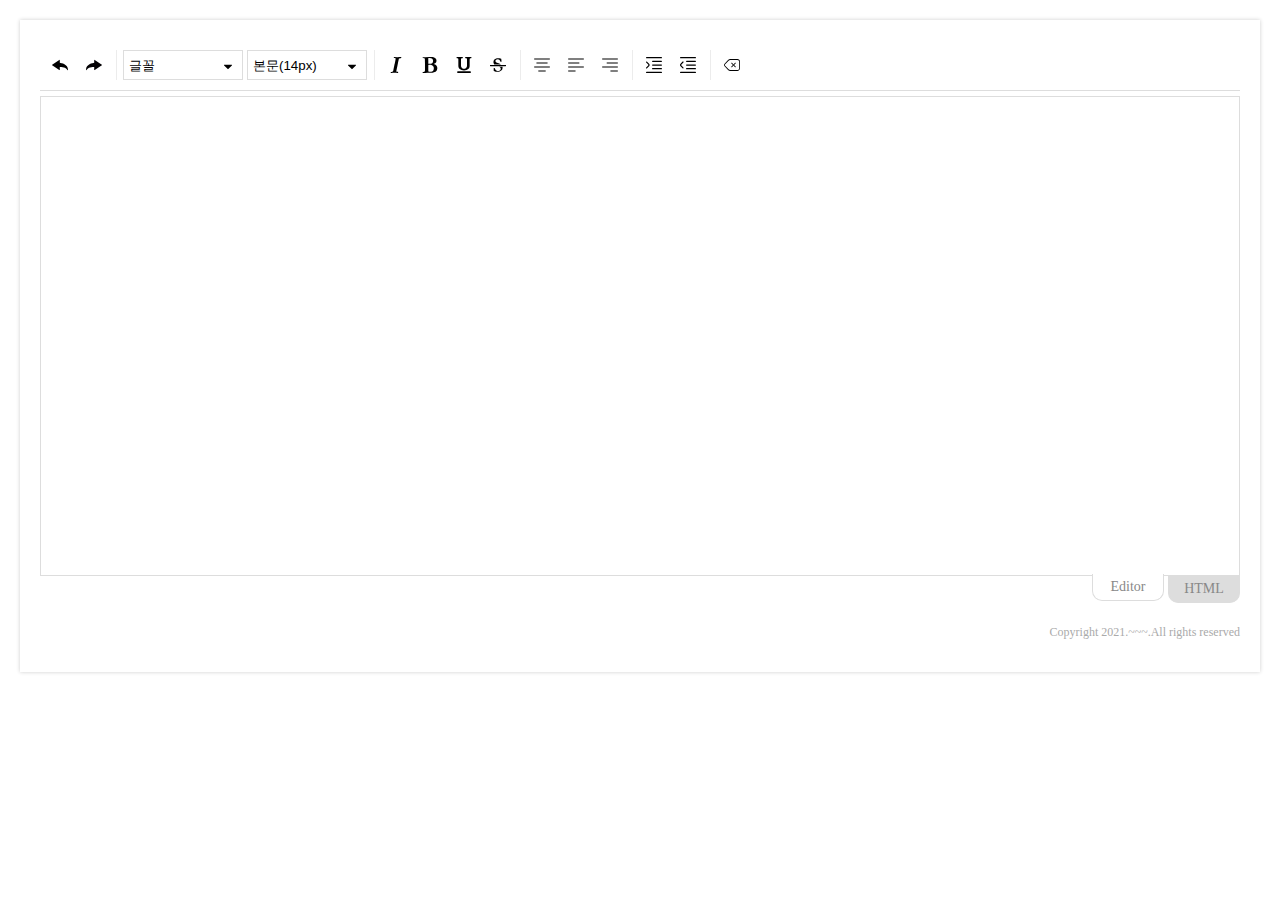
<file: editor.html>
<!DOCTYPE html>
<html>
<head>
	<meta charset="utf-8">
	<title>EDITOR</title>
	<link rel="stylesheet" type="text/css" href="/simpleEditor/css/editor.css">
	<link rel="preconnect" href="https://fonts.gstatic.com">
    <link href="https://fonts.googleapis.com/css2?family=Noto+Sans+KR:wght@100;300;400;500;700;900&display=swap" rel="stylesheet">
    <link href="https://fonts.googleapis.com/css2?family=Noto+Serif+KR:wght@200;300;400;500;600;700;900&display=swap" rel="stylesheet">
</head>
<body>
	<div id="editor_warp">
		<div id="editor_group">
			<ul id="function_line">
				<!-- HTML 모드에서는 ID명 return_btns을 제외한 모든 li 태그에 class명 off 추가 -->
				<li id="return_btns" class="group">
					<ul>
						<li><button id="undo">undo</button></li>
						<li><button id="redo">redo</button></li>
					</ul>
				</li>
				<li id="font_btns" class="group editor-mode-btn">
					<ul>
						<li>
							<select id="fontfamily">
								<!-- option 태그에서 인라인 스타일이 적용이 안된다고 함, 자바스크립트로 해야 한다고 함 -->
								<option value="none" selected disabled hidden>글꼴</option>
								<option value="font1">Noto Sans</option>
								<option value="font2">Noto Serif</option>
							</select>
						</li>
						<li>
							<select id="fontsize">
								<option value="paragraph" id="paragraph">본문(14px)</option>
								<option value="header1" id="header1">제목(32px)</option>
								<option value="header4" id="header4">소제목(16px)</option>
							</select>
						</li>
					</ul>
				</li>
				<li id="fontstyle_btns" class="group editor-mode-btn">
					<ul>
						<li><button id="italic">italic</button></li>
						<li><button id="bold">bold</button></li>
						<li><button id="underline">underline</button></li>
						<li><button id="cancelline">cancelline</button></li>
					</ul>
				</li>
				<li id="align_btns" class="group editor-mode-btn">
					<ul>
						<li><button id="centeralign">centeralign</button></li>
						<li><button id="leftalign">leftalign</button></li>
						<li><button id="rightalign">rightalign</button></li>
					</ul>
				</li>
				<li id="indent_btns" class="group editor-mode-btn">
					<ul>
						<li><button id="indentation">indentation</button></li>
						<li><button id="unindentation">unindentation</button></li>
					</ul>
				</li>
				<li id="del_btns" class="group editor-mode-btn">
					<button id="delete">delete</button>
				</li>
			</ul>
			<div id="textbox">
				<!-- 에디터 모드가 기본적으로 활성화되어 class명 write_area에 추가 class명 on 삽입상태 -->
				<iframe id="editor_area" class="write-area" src="editor_textarea.html" style="display: block;">
				</iframe>
				<textarea id="HTML_area" class="write-area"><div style="font-family: 'Noto Sans KR', sans-serif;"><!-- 내용 --></div><!-- basicfont --><div style="font-family: 'Noto Serif KR', serif;"><!-- 내용 --></div><!-- font1 --><p style="font-size: 14px;">다람쥐 헌 쳇바퀴에 타고파</p><!-- paragraph --><h1>다람쥐 헌 쳇바퀴에 타고파</h1><!-- header1 --><h4>다람쥐 헌 쳇바퀴에 타고파</h4><!-- header4 --><i>다람쥐 헌 쳇바퀴에 타고파</i><!-- italic --><b>다람쥐 헌 쳇바퀴에 타고파</b><!-- bold --><u>다람쥐 헌 쳇바퀴에 타고파</u><!-- underline --><s>다람쥐 헌 쳇바퀴에 타고파</s><!-- cancelline --><div style="text-align: center;"><!-- 내용 --></div><!-- centeralign --><div style="text-align: left;"><!-- 내용 --></div><!-- leftalign --><div style="text-align: right;"><!-- 내용 --></div><!-- rightalign --><div style="text-indent: 14px;"><!-- 내용 --></div><!-- indentation --><div style="text-indent:-14px;"><!-- 내용 --></div><!-- unindentation --><del>다람쥐 헌 쳇바퀴에 타고파</del><!-- delete --></textarea>
			</div>
			<div id="tab_group" class="group">
				<ul>
					<li class="tab-btn on">
						<a href="#editor_area" class="mode-btn">Editor</a>
					</li>
					<li id="HTML_btn" class="tab-btn">
						<a href="#HTML_area" class="mode-btn">HTML</a>
					</li>
				</ul>
			</div>
		</div>
		<p id="copyright">Copyright 2021.~~~.All rights reserved</p>
	</div>
</body>
<script type="text/javascript">
	const editorConverterButtonType = {
		editorMode : 0,
		htmlMode : 1,
	};

	console.log(editorConverterButtonType);

	const tabList = document.querySelectorAll('.tab-btn');
	console.log(tabList);

	for(let i = 0 ; i < tabList.length ; ++i){
		tabList[i].addEventListener('click', function(event){
			console.log();
			//1: 기존 하이퍼링크 동작을 방지한다.
			event.preventDefault();
			//href의 디폴트 동작 = 페이지 이동
			//난 페이지 이동을 하면 안되는 상황(버튼으로 사용)
			//prevent 방지한다, default 기본값


			//중복 클릭 방지
			if(tabList[i].classList.contains('on')){
				return;
			}
			//여기에 해당하는 코드는 모든 이벤트가 붙는 대상이 실행되는 공통 코드
			let functionBttns = document.querySelectorAll('.editor-mode-btn');//기능 버튼들
			console.log(functionBttns);

			//내용 입력칸 활성화
			let writeAreas = document.querySelectorAll('.write-area');
			console.log(writeAreas);	

			let writeAreaLength = writeAreas.length;
			console.log(writeAreaLength);
			console.log(writeAreas.length);

			for(let j = 0 ; j < writeAreaLength ; ++j){
				writeAreas[j].style.display = (i === j) ? 'block' : 'none'; //삼항연산자(?: 물음표 앞에는 참거짓을 가려내는것 참일때는 : 앞, 거짓일때는 : 뒤)
				console.log(j);
				console.log(writeAreas[j]);
			}

			//버튼에 달린 href 속성 = 게시판 타입
			let buttonType = tabList[i].querySelector('a').getAttribute('href')
			console.log(buttonType);

			//2. 이 버튼이 html버튼인지 editor버튼인지 구분한다.	
			if(editorConverterButtonType.editorMode === i){
				functionBttns.forEach(function(functionBttn){
					functionBttn.classList.remove('off');
				});

				//html 버튼을 비활성화
				tabList[editorConverterButtonType.editorMode].classList.add('on');
				tabList[editorConverterButtonType.htmlMode].classList.remove('on');


			}else if(editorConverterButtonType.htmlMode === i){
				functionBttns.forEach(function(functionBttn){
					functionBttn.classList.add('off');
				});

				//html 버튼을 비활성화
				tabList[editorConverterButtonType.editorMode].classList.remove('on');
				tabList[editorConverterButtonType.htmlMode].classList.add('on');
			}

		});

		console.log(i,tabList[i]);
	}
	

//로직엔 충실하나 정리가 안된 코드
	/*
	const editorConverterButtonType = {
		editorMode : 0,
		htmlMode : 1,
	};

	const tabList = document.querySelectorAll('.tab-btn');
	for(let i = 0 ; i < tabList.length ; ++i){
		tabList[i].addEventListener('click', function(event){
			//1: 기존 하이퍼링크 동작을 방지한다.
			event.preventDefault();

			//2. 이 버튼이 html버튼인지 editor버튼인지 구분한다.	
			if(editorConverterButtonType.editorMode === i){
				let functionBttns = document.querySelectorAll('.editor-mode-btn');//기능 버튼들
				functionBttns.forEach(function(functionBttn){
					functionBttn.classList.remove('off');
				});

				//내용 입력칸 활성화
				let writeAreas = document.querySelectorAll('.write-area');
				let writeAreaLength = writeAreas.length;
				for(let j=0;j<writeAreaLength;++j){
					writeAreas[j].style.display = (i === j) ? 'block' : 'none';
					
					//if(j === i){
					//	writeAreas[j].style.display = ;	
					//}else{
					//	writeAreas[j].style.display = 'none';		
					//}
				}

				//내용 삽입
				let buttonType = tabList[i].querySelector('a').getAttribute('href')

				//html 버튼을 비활성화
				tabList[editorConverterButtonType.editorMode].classList.add('on');
				tabList[editorConverterButtonType.htmlMode].classList.remove('on');


			}else if(editorConverterButtonType.htmlMode === i){
				let functionBttns = document.querySelectorAll('.editor-mode-btn');//기능 버튼들
				functionBttns.forEach(function(functionBttn){
					functionBttn.classList.add('off');
				});

				//내용 입력칸 활성화
				let writeAreas = document.querySelectorAll('.write-area');
				let writeAreaLength = writeAreas.length;
				for(let j=0;j<writeAreaLength;++j){
					writeAreas[j].style.display = (i === j) ? 'block' : 'none';
					
					//if(j === i){
					//	writeAreas[j].style.display = ;	
					//}else{
					//	writeAreas[j].style.display = 'none';		
					//}
					//
				}

				//내용 삽입
				let buttonType = tabList[i].querySelector('a').getAttribute('href')

				//html 버튼을 비활성화
				tabList[editorConverterButtonType.editorMode].classList.remove('on');
				tabList[editorConverterButtonType.htmlMode].classList.add('on');
			}
		});
	}

*/
//개못하는 답안
/*

	const tabList = document.querySelectorAll('.tab-btn');//클래스를 불러올때는 querySelectorAll로
	const contents = document.querySelectorAll('.write-area');
	let activeCont = ''; // 현재 활성화 된 컨텐츠 (기본:#editor_area 활성화)


	for(var i = 0; i < tabList.length; i++){//length는 개수
	  tabList[i].querySelector('.mode-btn').addEventListener('click', function(e){
	    e.preventDefault();//prevent는 막다
	    for(var j = 0; j < tabList.length; j++){
	      // 나머지 버튼 클래스 제거
	      tabList[j].classList.remove('on');

	      // 나머지 컨텐츠 display:none 처리
	      contents[j].style.display = 'none';
	    }

	    // 버튼 관련 이벤트
	    this.parentNode.classList.add('on');//어미객체에 클래스 추가

	    // 버튼 클릭시 컨텐츠 전환
	    activeCont = this.getAttribute('href');
	    document.querySelector(activeCont).style.display = 'block'


	    //HTML 버튼 클릭시 에디터 기능 비활성화
	    const htmlOn = document.querySelector('#HTML_btn');//html 전환 버튼
		const btnsOff = document.querySelectorAll('.editor-mode-btn');//기능 버튼들
		const hasClass = htmlOn.classList.contains('on');  //html 전환 버튼이 늘렸는지

		if(hasClass){
			console.log(btnsOff);
			btnsOff.classList.add('off');
		}else{
			btnsOff.classList.remove('off');
		}	

	});

	  
	}
	*/
</script>
</html>
</file>
<file: simpleEditor/css/editor.css>
body{
  margin: 20px;
}
select:focus, textarea:focus{
  outline: none;
}
#editor_warp{
  padding: 20px;
  box-sizing: border-box;
  width: 100%;
  height: 100%;
  background-color: rgba(255,255,255,0.2);
  box-shadow: 0px 0px 4px rgba(0,0,0,0.2);
}
#editor_warp ul{
  list-style: none;
}
#editor_warp button{
  border: none;
  background-color: transparent;
  padding: 5px;
  cursor: pointer;
  width: 30px;
  height: 30px;
  text-indent: 9999%;
  overflow: hidden;
  position: relative;
}
#editor_warp button:hover{
  box-shadow: 0px 0px 4px rgba(0,0,0,0.4);
}
#editor_warp button::after{
  content: "";
  position: absolute;
  width: 16px;
  height: 16px;
  left: 7px;
  top: 7px;
  background-size: contain;
  background-position: center center;
  background-repeat: no-repeat;
}
#editor_group{
  width: 100%;
  height: 100%;
}

/* function */
#function_line{
  margin: 5px 0px;
  padding: 5px;
  padding-bottom: 0px;
  border-bottom: 1px solid #ddd;
}
.group{
  display: inline-block;
  position: relative;
  padding-right: 10px;
  padding-bottom: 10px;
}
.group:nth-last-child(1){
  padding-right: 0px;
}
.group::after{
  content: "";
  width: 1px;
  height: 30px;
  display: inline-block;
  position: absolute;
  right: 2px;
  top: 0;
  background-color: #ececec;
}
.group:nth-last-child(1)::after{
  display: none;
}
#function_line .group.off{
  position: relative;
}
#function_line .group.off:after{
  content: "";
  width: 100%;
  height: 100%;
  background-color: rgba(255,255,255,0.75);
  z-index: 100;
}
.group>ul{
  display: inline-block;
  padding: 0px;
  margin: 0px;
}
.group>ul>*{
  display: inline-block;
}

/* function_return */
#return_btns{
  
}
#undo::after{
  background: url(../img/undo-arrow.svg);
}
#redo::after{
  background: url(../img/redo-arrow.svg);
}

/* function_font */
#font_btns{
  
}
.group select{
  height: 30px;
  width: 120px;
  border: 1px solid #ddd;
  background: transparent;
  -moz-appearance:none; /* Firefox */
  -webkit-appearance:none; /* Safari and Chrome */
  appearance:none;
  box-shadow: none;
  padding: 5px;
  box-sizing: border-box;
  background: url(../img/down-filled-triangular-arrow.svg) no-repeat;
  background-size: 8px;
  background-position-x: 100px;
  background-position-y: 12px;
}
.group select::-ms-expand{
  display:none;
}
.group select option{
  border: 1px solid #ddd;
  box-shadow: none;
}

/* function_fontstyle */
#fontstyle_btns{
  
}
#italic::after{
  background: url(../img/italicize-text.svg);
}
#bold::after{
  background: url(../img/bold-text.svg);
}
#underline::after{
  background: url(../img/underlined-text.svg);
}
#cancelline::after{
  background: url(../img/cancel-text.svg);
}

/* function_align */
#align_btns{
  
}
#centeralign::after{
  background: url(../img/center-align.svg);
}
#leftalign::after{
  background: url(../img/left-align.svg);
}
#rightalign::after{
  background: url(../img/right-align.svg);
}

/* function_indent */
#indent_btns{
  
}
#indentation::after{
  background: url(../img/indent.svg);
}
#unindentation::after{
  background: url(../img/unindent.svg);
}

/* function_delete */
#del_btns{
  
}
#delete::after{
  background: url(../img/tag-delete.svg);
}

.on{
  display: inherit !important;
}

/* textbox */
#textbox{
  width: 100%;
}
.write-area{
  width: 100%;
  resize: none;
  border: 1px solid #ddd;
  padding: 10px 20px;
  box-sizing: border-box;
  height: 480px;
  display: none;
}
#editor_area{
  padding: 10px !important;
}

/* writing mode */
#tab_group{
  width: 100%;
  text-align: right;
}
.tab-btn{
  display: inline-block;
}
.tab-btn a{
  padding: 5px;
  cursor: pointer;
  border: 1px solid #ddd;
  width: 60px;
  border-top: none !important;
  color: #888;
  border-radius: 0 0 10px 10px;
  background: #ddd;
  text-align: center;
  font-size: 14px;
  display: inline-block;
  text-decoration: none;
}
.tab-btn a:hover{
  box-shadow: none !important;
}
.tab-btn.on a{
  background: #fff !important;
  position: relative;
  top: -2px;
  color: #888;
}

/* copyright */
#copyright{
  text-align: right;
  font-size: 12px;
  color: #aaa;
  padding: 0px;
}
</file>
